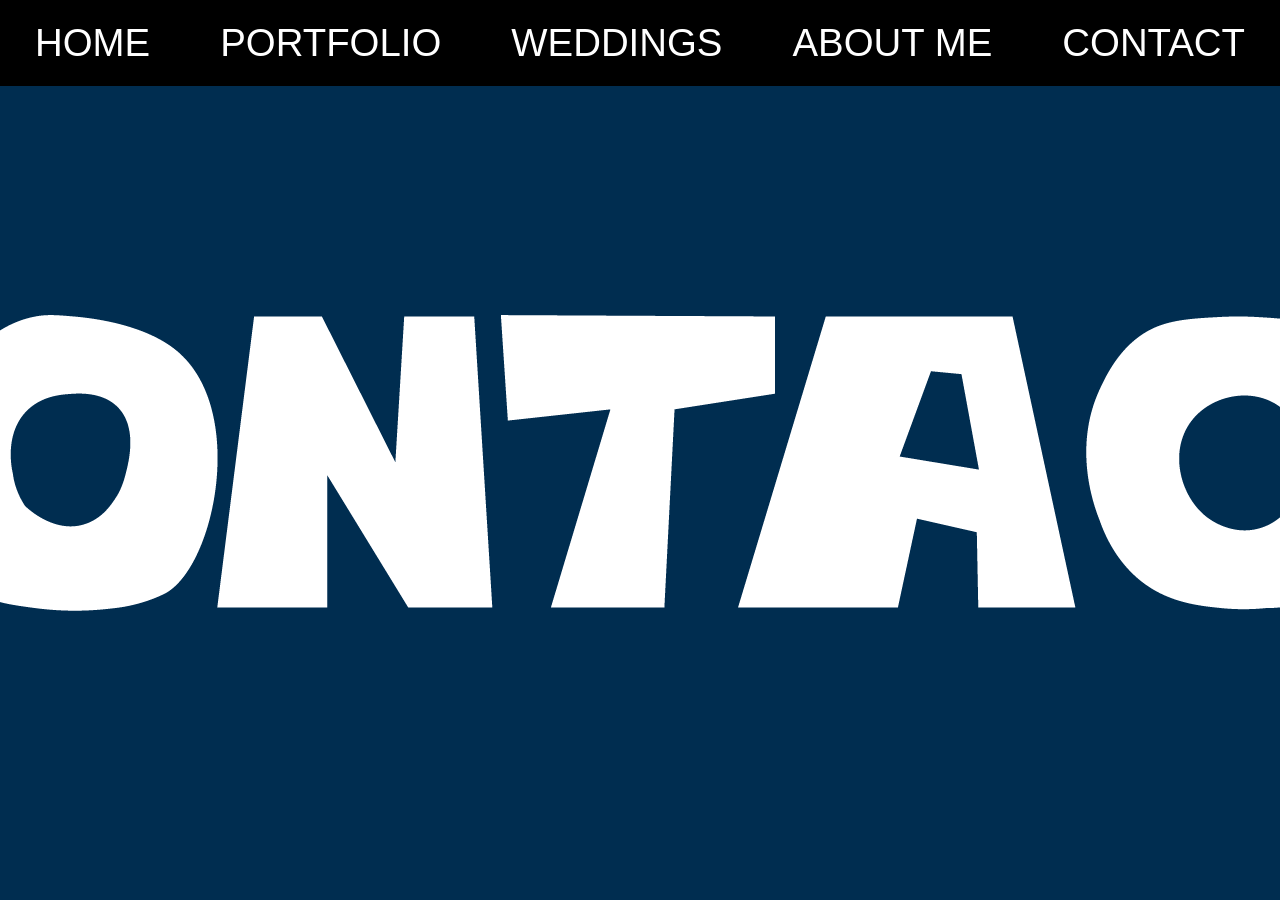
<file: contact.html>
<!DOCTYPE html>
<html lang="en">
<head>
   <meta charset="UTF-8">
   <meta name="viewport" content="width=device-width, initial-scale=1.0">
   <title>Contact</title>
   <link rel="icon" type="image/x-icon" href="images/favicon-better.png">
   <link rel="stylesheet" href="style.css">
</head>


<body id="contact-page">
    <nav class="main-nav">
    <a id="logo" href="index.html"><img src="images/white-logo.png" width="50px" height="auto"></a>
    <input type="checkbox" id="sidebar-active">
    <label for="sidebar-active" class="open-sidebar-button">
      <svg xmlns="http://www.w3.org/2000/svg" height="24px" viewBox="0 -960 960 960" width="24px" fill="#e3e3e3"><path d="M120-240v-80h720v80H120Zm0-200v-80h720v80H120Zm0-200v-80h720v80H120Z"/></svg>    
    </label>
    <label id="overlay" for="sidebar-active"></label>
    <div class="links-container">
      <label for="sidebar-active" class="close-sidebar-button">
        <svg xmlns="http://www.w3.org/2000/svg" height="24px" viewBox="0 -960 960 960" width="24px" fill="#e3e3e3"><path d="m256-200-56-56 224-224-224-224 56-56 224 224 224-224 56 56-224 224 224 224-56 56-224-224-224 224Z"/></svg>
      </label>
      <a class="home-link" href="index.html">HOME</a>
      <a class="portfolio-link" href="portfolio.html">PORTFOLIO</a>
      <a class="wedding-link" href="weddings.html">WEDDINGS</a>
      <a class="about-me-link" href="about-me.html">ABOUT ME</a>
      <a class="contact-link" href="contact.html">CONTACT</a>
    </div>
  </nav>
  <main>
    <img id="contact-png" src="Titles/contact-title-white.png">
  </main>
</body>
</file>
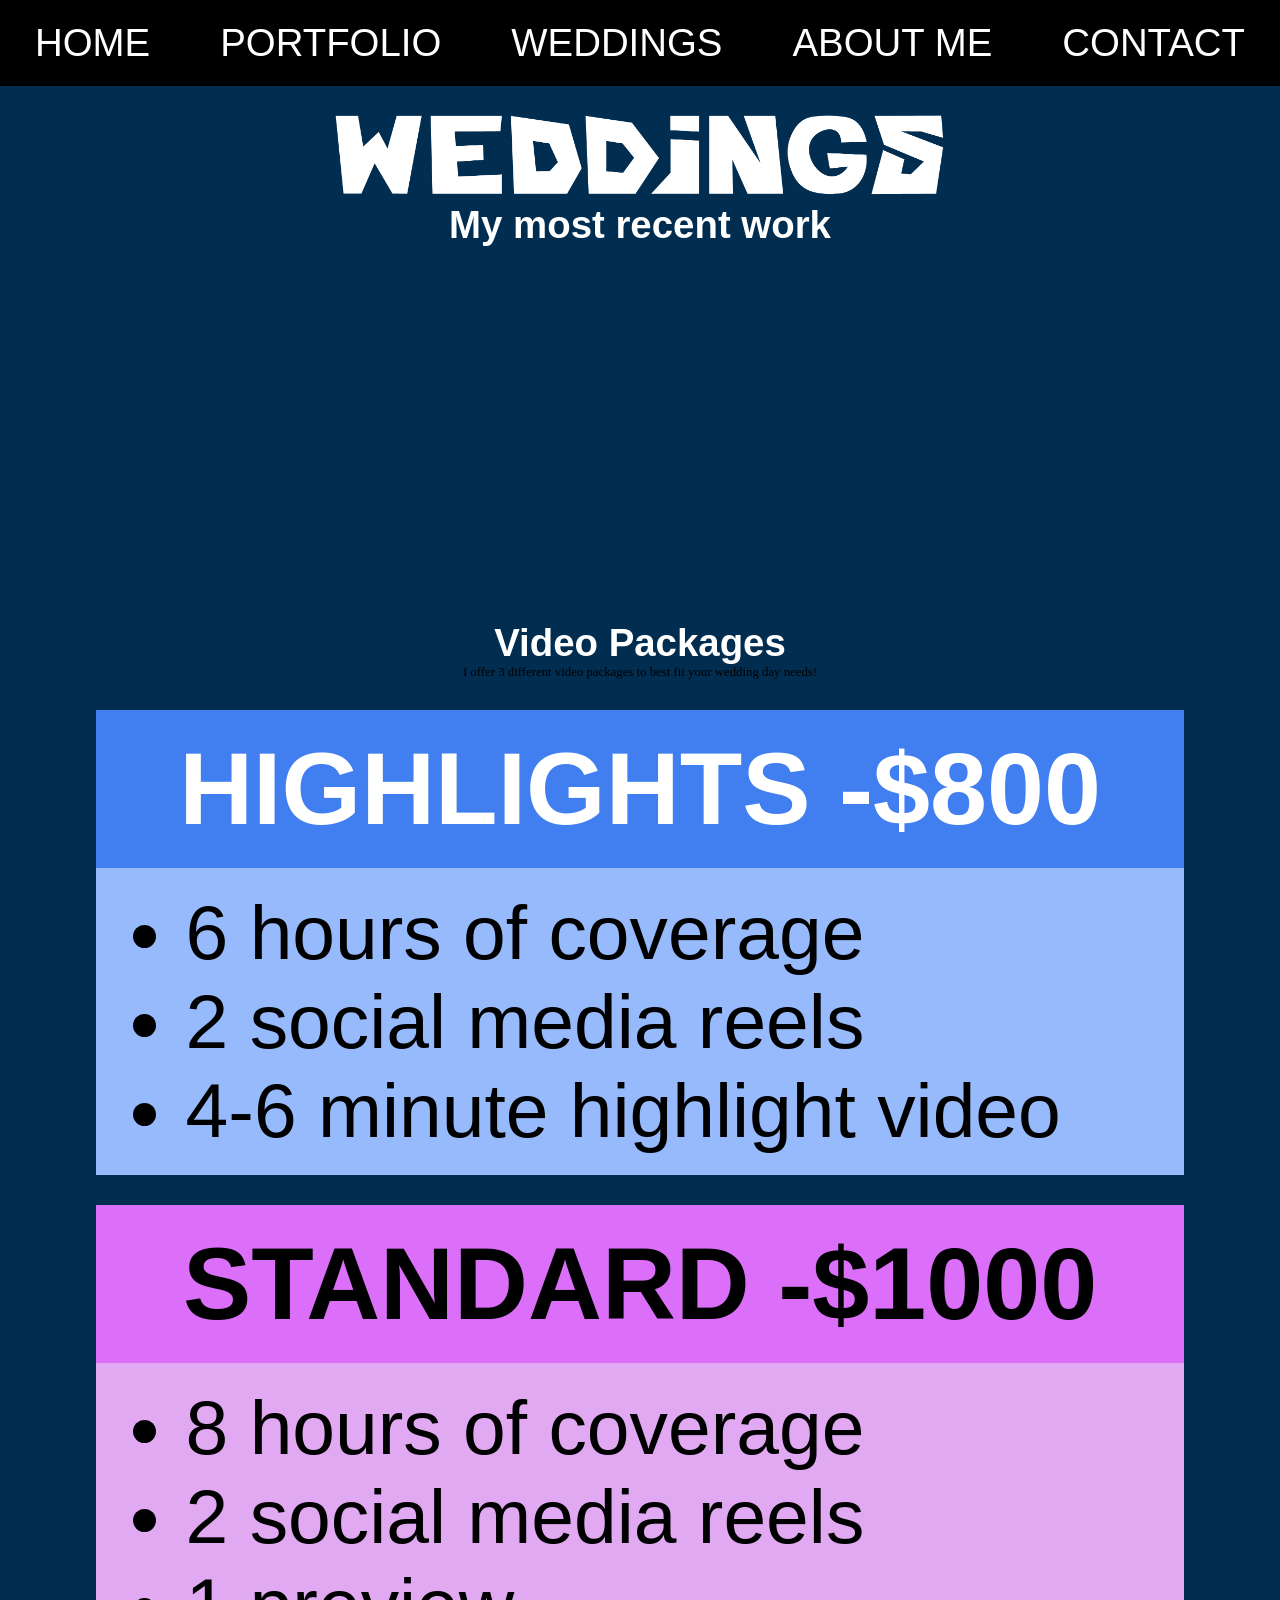
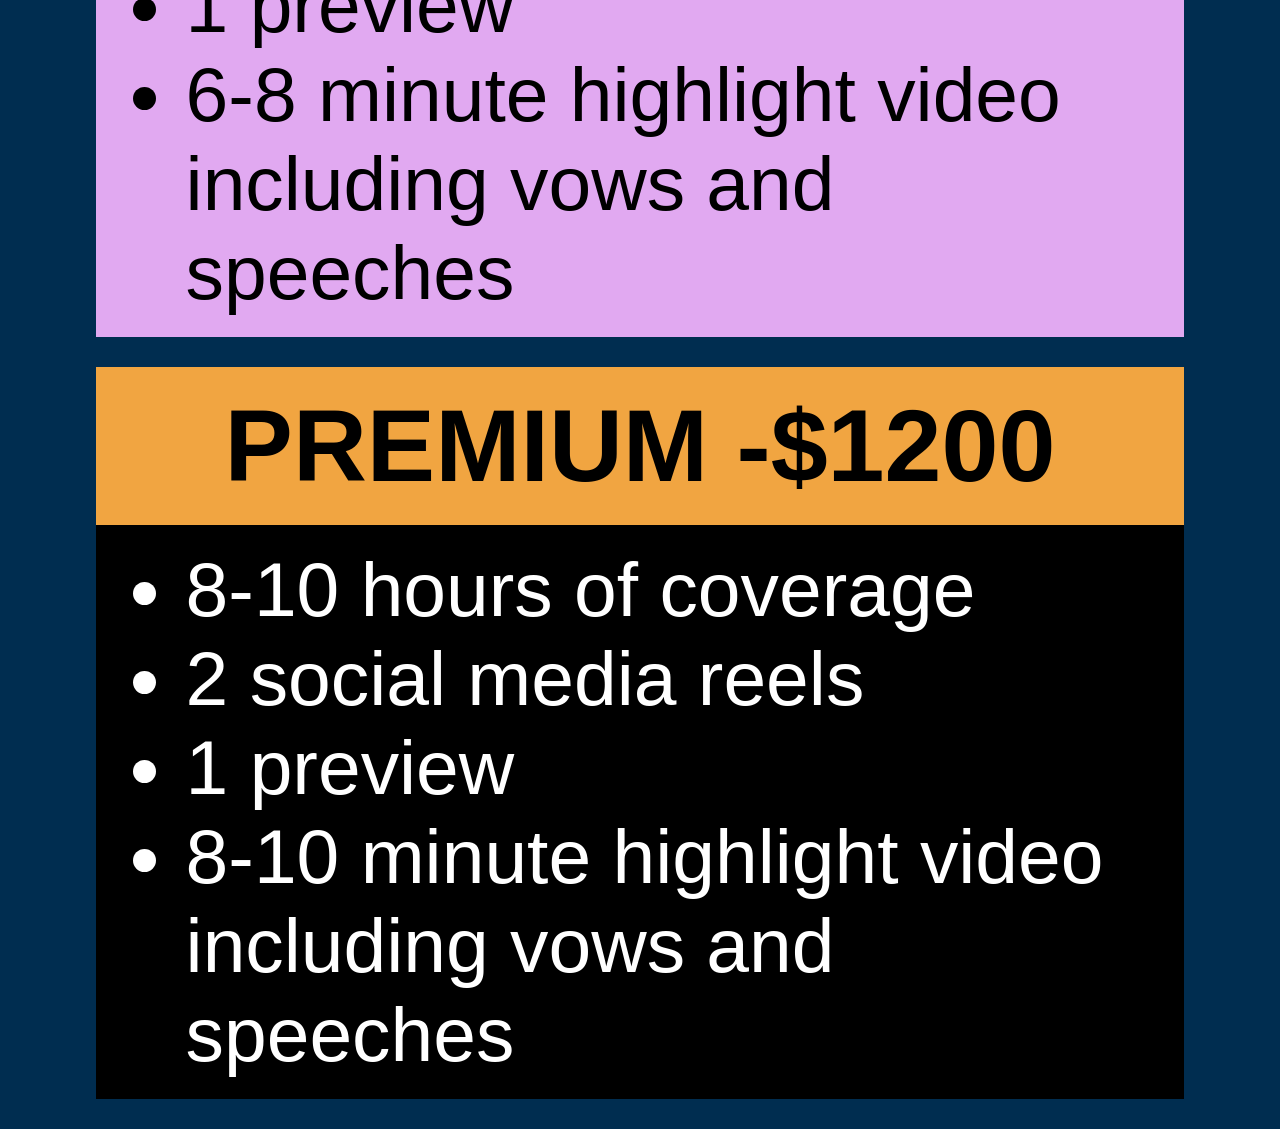
<file: weddings.html>
<!DOCTYPE html>
<html lang="en">
<head>
   <meta charset="UTF-8">
   <meta name="viewport" content="width=device-width, initial-scale=1.0">
   <title>Fizzy's Films</title>
   <link rel="icon" type="image/x-icon" href="images/favicon-better.png">
   <link rel="stylesheet" href="style.css">
 
</head>


<body id="wedding-page">


  <!--TOP NAVIAGTION BAR-->
 <nav class="main-nav">
    <a id="logo" href="index.html"><img src="images/white-logo.png" width="50px" height="auto"></a>
    <input type="checkbox" id="sidebar-active">
    <label for="sidebar-active" class="open-sidebar-button">
      <svg xmlns="http://www.w3.org/2000/svg" height="24px" viewBox="0 -960 960 960" width="24px" fill="#e3e3e3"><path d="M120-240v-80h720v80H120Zm0-200v-80h720v80H120Zm0-200v-80h720v80H120Z"/></svg>    
    </label>
    <label id="overlay" for="sidebar-active"></label>
    <div class="links-container">
      <label for="sidebar-active" class="close-sidebar-button">
        <svg xmlns="http://www.w3.org/2000/svg" height="24px" viewBox="0 -960 960 960" width="24px" fill="#e3e3e3"><path d="m256-200-56-56 224-224-224-224 56-56 224 224 224-224 56 56-224 224 224 224-56 56-224-224-224 224Z"/></svg>
      </label>
      <a class="home-link" href="index.html">HOME</a>
      <a class="portfolio-link" href="index.html#portfolio-png">PORTFOLIO</a>
      <a class="wedding-link" href="weddings.html">WEDDINGS</a>
      <a class="about-me-link" href="index.html#about-me-png">ABOUT ME</a>
      <a class="contact-link" href="contact.html">CONTACT</a>
    </div>
  </nav>
 <main>
   <img id="weddings-png" src="Titles/weddings-title-white.png" alt="the word weddings in white">
    <div class="most-recent">
      <h4>My most recent work</h4>
      <div class="video-container-1">
        <div class="video"><iframe title="vimeo-player" src="https://player.vimeo.com/video/1231447301?badge=0&amp;autopause=0&amp;player_id=0&amp;app_id=58479&amp" width="640" height="360" frameborder="0" allow="fullscreen; picture-in-picture; clipboard-write; encrypted-media; web-share" referrerpolicy="strict-origin-when-cross-origin" title="Savannah + Nathan-Trailer"></iframe></div>
        <div class="video"><iframe title="vimeo-player" src="https://player.vimeo.com/video/1231482934?badge=0&amp;autopause=0&amp;player_id=0&amp;app_id=58479" width="640" height="360" frameborder="0" allow="autoplay; fullscreen; picture-in-picture; clipboard-write; encrypted-media; web-share" referrerpolicy="strict-origin-when-cross-origin" title="Savannah and Nathan-Full Film"></iframe></div>
      </div>
    </div>
   
   
   
   
   
   
   <h4>Video Packages</h4>
   <p class="wed-intro">I offer 3 different video packages to best fit your wedding day needs!</p>


   <div class="packages">

      <div class="highlights">
          <div class="h-header"><H2>HIGHLIGHTS -$800</H2></div>
            <div class="h-content">
                <ul>
                  <li>6 hours of coverage</li>
                  <li>2 social media reels</li>
                  <li>4-6 minute highlight video</li>
                </ul>
            </div>
      </div>


       <div class="standard">
          <div class="s-header"><H2>STANDARD -$1000</H2></div>
            <div class="s-content">
                <ul>
                  <li>8 hours of coverage</li>
                  <li>2 social media reels</li>
                  <li>1 preview </li>
                  <li>6-8 minute highlight video including vows and speeches</li>
                </ul>
            </div>
      </div>


       <div class="premium">
          <div class="p-header"><H2>PREMIUM -$1200</H2></div>
            <div class="p-content">
                <ul>
                  <li>8-10 hours of coverage</li>
                  <li>2 social media reels</li>
                  <li>1 preview </li>
                  <li>8-10 minute highlight video including vows and speeches</li>
                </ul>
            </div>
      </div>

   </div>
</main>

 </body>
</file>
<file: style.css>
* {
   margin:0;
   padding:0;
}
.oswald-regular {
  font-family: "Oswald", sans-serif;
  font-optical-sizing: auto;
  font-weight: 100;
  font-style: normal;
}
.oswald-bold {
  font-family: "Oswald", sans-serif;
  font-optical-sizing: auto;
  font-weight: 700;
  font-style: normal;
}
html {
 font-size: 1vw;
 scroll-behavior: smooth;
}
html, body {
max-width: 100%;
}
body {
 background-color: rgb(0, 45, 80);
}
main {
  display: flex;
  flex-direction: column;  
  justify-content: center; 
  align-items: center;   
  text-align: center;      
  min-height: 100vh;        
}
h2 {
   font-family: Arial, Helvetica, sans-serif;
   font-size: 9rem;
   color: black;
}
h3 {
  font-family: 'Lucida Sans', 'Lucida Sans Regular', 'Lucida Grande', 'Lucida Sans Unicode', Geneva, Verdana, sans-serif;
  font-size: 5rem;
  color:white;
}
h4 {
   font-family: 'Lucida Sans', 'Lucida Sans Regular', 'Lucida Grande', 'Lucida Sans Unicode', Geneva, Verdana, sans-serif;
   font-size: 3rem;
   color:white;
}
.main-nav {
   height:60px;
   background-color: black;
   display: flex;
   align-items: center;
   position: fixed;
   width: 100%;
   top:0;
   z-index: 5;
   padding: 1rem 0rem;
   
}
.links-container {
   height:100%;
   width: 100%;
   display: flex;
   flex-direction: row;
}
.main-nav a {
   display: flex;
   height: 100%;
   padding: 0 20px;
   align-items: center;
   justify-items: center;
   text-decoration: none;
   color: white;
   font-family: Impact, Haettenschweiler, 'Arial Narrow Bold', sans-serif;
   font-size: 3rem;
   margin-right: auto;
   margin-left: auto;
}
nav a:hover {
   background-color: lightskyblue;
   color: black;
}
.home-link {
   margin-left: auto;
}
#sidebar-active {
   display: none;
}
.open-sidebar-button, .close-sidebar-button {
   display: none;
}
#logo {
   display: none;
}
.hero {
   display: flex;
   flex-direction: row;
   justify-content: space-evenly;
}
.hero h4{
   display:none;
}
.intro-text {
   padding: 2rem;
}
#hero-image {
   width: 50rem;
   height: 30rem;
   padding-top: 150px;
   margin-right:8rem;
}
.hero #hero-video {
   width:100%;
   height:auto;
   padding-top: 125px;
}
.intro-text-mobile  {
   display:none;
}
.about-me-container {
   display:flex;
   flex-direction: column;
   align-items: center;
   width:100rem;
}
#about-me-png {
   padding-top: 75px;
   margin-top: -100px;
   width:90%;
   height:auto;
   object-fit: cover;
   justify-self: center;
   z-index: 4;
}

.about-me-container #closeup {
 width:100rem;
 margin-left: auto;
 margin-right: auto;
 margin-top: -37rem;
 
}


.bio-text {
   font-family: "oswald", sans-serif;
   margin-left: auto;
   margin-right: auto;
   background-color: rgb(233, 117, 44);
   width:100%;
   margin-top:-5rem;
   padding-bottom: 4rem;
   margin-bottom: -5rem;



   
}
#p-1 {
   margin-left: auto;
   margin-right: auto;
   border-radius: 4px;
   font-size: 6rem;
   width:90rem;
   font-weight: 600;
   padding-bottom: 6rem;
   padding-top: 6rem;
   color: white;
}
#p-2 {
   width:82rem;
   font-size: 5.8rem;
   padding-bottom: 5rem;
   line-height: 1.3;
   border-radius: 4px;
   font-weight: 400;
   margin-left: auto;
   margin-right: auto;
   color:  black;
}
.portfolio-intro {
   padding-bottom: 10rem;
   margin-top: 38rem;
   padding-top: 1rem;
   width:100%;
   background-image: linear-gradient(rgb(0, 45, 80),rgb(0, 0, 0),rgb(0, 0, 0),rgb(0, 0, 0),rgb(0, 0, 0));
}

#portfolio-png {
   width:90%;
   height:auto;
   object-fit: cover;
   padding-top: 90px;
   gap:0;
   margin-left: auto;
   margin-right: auto;
}

.portfolio-nav {
   display:flex;
   height:60px;
   width: 100%;
   padding-top: 7rem;
   padding-bottom: 8rem;
}
.portfolio-links {
   height:100%;
   width: 100%;
   display: flex;
   flex-direction: row;
   gap: 10px;
}
.portfolio-nav a {
   height: 8rem;
   display:flex;
   align-items: center;
   text-decoration: none;
   color: white;
   background-image: linear-gradient(to right, rgb(0, 26, 143),rgb(0, 162, 255),rgb(0, 26, 143));;
   background-size: 400%;
   background-position:left;
   animation: portfolio-animation 8s infinite alternate;
   font-family: "trade-gothic-next-compressed", sans-serif;
   font-weight: 800;
   font-style: normal;
   font-size: 5rem;
   width: 80rem;
   margin:2rem;
   border-radius: 2px;
   justify-content: center;
}
@keyframes portfolio-animation {
   0% {background-position: left;}
   100% {background-position: right;}
}
.portfolio-nav a:hover {
   background-color: white;
   color: black;
}
.videos {
   display: flex;
   flex-direction: column;
   background-image: linear-gradient(black, rgb(0, 45, 80),rgb(0, 45, 80),rgb(0, 45, 80),black);
   padding-bottom: 20rem;
   align-items: center;
   justify-content: center;
}
#wed-videos-title {
   flex:1;
   padding-top: 100px;
   width:50%;
   height:auto;

}
#social-media-title {
   width:400px;
   height:auto;
   padding-top: 90px;
   padding-bottom: 30px;
}
#other-title {
   flex:1;
   width:40%;
   height:40%;
   padding-top: 100px;
}
.video-container-1 {
   min-height: 400px;
   display:flex;
   flex-direction: row;
   gap:10px;
   flex-wrap: wrap;
   justify-content:space-evenly;
   align-content:center;
   margin: 0;
   margin-top:-2rem;
   width:98rem;
}
.video {
   display:flex;
   justify-content: center;
   align-items: center;
   height:auto;
   padding: 1rem;
   aspect-ratio: 4/3;
   width: 400px;
   overflow: hidden;
}
.video-container-2 {
   min-height: 400px;
   display:flex;
   flex-direction: row;
   gap:30px;
   flex-wrap: wrap;
   justify-content:space-evenly;
   align-items:center;
   margin: 0;
}
.video-2 {
display: flex;
width: 300px;
max-width: 100%;
aspect-ratio: 9/16;
}
.video-2 iframe {
  width: 100%;
  height: 100%;
  object-fit: cover;
}
.video-3{
   display:flex;
   justify-content: center;
   align-items: center;
   height:400px;
   padding: 1rem;
   position: relative;
   width: 400px;
   overflow: hidden;
}

#weddings-png {
   display:block;
   width:50%;
   height:auto;
   margin-left: auto;
   margin-right: auto;
   justify-self: center;
   padding-top: 100px;
}
.packages {
   display:flex;
   flex-direction: column;
   width: 85rem;
   margin-top: 30px;
   align-items: center;
}
.highlights, .standard, .premium {
   flex:1;
   margin-bottom: 30px;
   width: 85rem;
}
.h-header {
   background-color:rgb(65, 127, 241);
   padding: 20px;
}
.h-header h2 {
   justify-self: center;
   font-size: 8rem;
   color:white;
}
.h-content {
   display:list-item;
   font-family: "oswald", sans-serif;
   font-size: 6rem;
   max-height:1000px;
   transition: max-height 0.6s ease;
   padding-left:7rem;
   padding-bottom: 20px;
   padding-top: 20px;
   overflow: hidden;
   background-color: rgb(150, 186, 252);
   color: black;
   text-align: left;
}
.s-header {
   background-color:rgb(219, 111, 249);
   padding: 20px;
}
.s-header h2 {
   justify-self: center;
   font-size: 8rem;
}
.s-content {
   display:list-item;
   font-family: "oswald", sans-serif;
   font-size: 6rem;
   max-height:1000px;
   transition: max-height 0.6s ease;
   padding-left:7rem;
   padding-bottom: 20px;
   padding-top: 20px;
   overflow: hidden;
   background-color: rgb(225, 169, 241);
   color: black;
   text-align: left;
}
.p-header {
   background-color:rgb(241, 165, 65);
   padding: 20px;
   cursor:pointer;
}
.p-header h2 {
   justify-self: center;
   font-size: 8rem;
}
.p-content {
   display:list-item;
   font-family: "oswald", sans-serif;
   font-size: 6rem;
   max-height:1000px;
   transition: max-height 0.6s ease;
   padding-left:7rem;
   padding-bottom: 20px;
   padding-top: 20px;
   overflow: hidden;
   background-color: #000000;
   color: white;
   text-align: left;
}

@media(max-width: 450px) {

h4 {
   font-size: 6rem;
}
main {
  display: flex;
  flex-direction: column;  
  justify-content: center; 
  align-items: center;   
  text-align: center;      
  min-height: 100vh;        
}
.main-nav {
   margin-bottom: 10rem;
   width: 100%;
   box-sizing: border-box;
}
.links-container {
   flex-direction: column;
   align-items: flex-start;
   position: fixed;
   top: 0;
   right: -100%;
   z-index: 10;
   width: 75%;
   background-color: black;
   box-shadow: -3px 0 5px rgb(20, 20, 20);
   transition: .75s ease-in-out;
}
#logo {
   display:block;
   margin-right: auto;
   padding: 0 10px;
   background-color: transparent;
}
.main-nav a {
   box-sizing: border-box;
   height: auto;
   width: 100%;
   padding:40px 30px;
   justify-content: flex-start;
   font-size: 8rem;

}
.open-sidebar-button, .close-sidebar-button {
   padding: 20px;
   display: block;
   box-sizing: border-box;
}
#sidebar-active:checked ~ .links-container {
   right: 0;

}

#sidebar-active:checked ~ #overlay {
   height: 100%;
   width:100%;
   position: fixed;
   top: 0;
   left: 0;
   z-index: 9;
}
.hero {
   display: flex;
   flex-direction: column;
   align-items: center;
   justify-content: center;
   width:100%;
}
.hero h4{
   display:flex;
   z-index: 2;
   margin-top: 42rem;
}

.intro-text {
   display:none;
   z-index: 2;
}
#hero-image {
   width: 80rem;
   height: auto;
   justify-self: center;
   align-self: center;
   padding-bottom: 1rem;
   padding-top: 50rem;
   margin-right:0; 
   z-index: 2;
}


#closeup {
   width:50%;
   height:auto;
   display:block;
   justify-self: left;
   margin-left:6rem;
   margin-top:-10rem;
}
.container {
   margin-top: 10px;
   scroll-margin-top: 80px;
   overflow: hidden;
   display: flex;
   flex-direction: row;
   gap:10rem;
   
}
.sliding-background img {
   width:100rem;
   height: 100%;
   animation: spin 7s linear infinite;
}

@keyframes spin {
   from {translate:0;}
   to {translate:-110%;}
}
.portfolio-links {
   height:100%;
   width: 100%;
   display: flex;
   flex-direction: column;
   align-items: center;
   gap: 40px; 
}
.portfolio-nav {
   display: flex;
   padding-top: 10rem;
   padding-bottom: 80rem;
   margin-bottom: 60rem;
}
.portfolio-nav a {
   padding: 50px 30px;
   font-size: 10rem;
   width: 75rem;
}
.portfolio-nav a:hover {
   background-color: white;
   color: black;
}
#wed-videos-title {
   width:90%;
   height:auto;
   padding-bottom: 10rem;
   margin-top: 1rem;
}
.title {
   display:flex;
   align-content: center;
   justify-content: center;
}
#social-media-title {
   width:75%;
   height:75%;
   padding-top: 90px;
   padding-bottom: 30px;
}
.other-title #other-title{
   display: block;
   width:80%;
   height:80%;
   padding-top: 20rem;
   padding-bottom: 1rem;
   margin-left: auto;
   margin-right: auto;
}
.video-container-1 {
   gap:5px;
   
}
.video {
   height:auto;
   padding: 0;
   width: 350px;
   height:275px;
}
.button {
   display: flex;
   width:100%;
   justify-content: center;
   padding-top: 8rem;
}

.button a {
   font-family: "trade-gothic-next-compressed", sans-serif;
   font-weight: 800;
   font-style: normal;
   font-size: 30px;
   text-decoration: none;
   color:rgb(251, 251, 251);
   background-image: linear-gradient(to right, rgb(0, 26, 143),rgb(0, 162, 255),rgb(0, 26, 143));
   background-size: 400%;
   background-position:left;
   animation: portfolio-animation 8s infinite alternate;
   box-shadow: 3px 2px 5px rgb(20, 20, 20);
   padding: 4rem 12rem;
   border-radius: 2px;
   text-align: center;
}
.video-container-2 {
   gap:40px;
}

#weddings-png {
   display: block;
   width:100%;
   height:auto;
   padding-top: 100px;
}
main h4{
   font-size: 7rem;
   margin-top:20rem;

   margin-bottom: 5rem;
}
.wed-intro {
   font-family:"oswald", sans-serif;
   font-size:6rem;
   width: 82rem;
   margin-top: 10rem;
   color:white;
   border:7px solid black;
   padding:4rem 1rem;
}
.packages {
   display:flex;
   flex-direction: column;
   width: 85rem;
   margin-top: 30px;
   justify-items: center;
}
.highlights, .standard, .premium {
   flex:1;
   margin-bottom: 30px;
   width: 85rem;
}
.h-header {
   background-color:rgb(245, 255, 56);
   padding: 20px;
}
.h-header h2 {
   justify-self: center;
   font-size: 8rem;
   color:black;
}
.h-content {
   display:list-item;
   font-family: "oswald", sans-serif;
   font-size: 6rem;
   max-height:1000px;
   transition: max-height 0.6s ease;
   padding-left:30px;
   padding-bottom: 20px;
   padding-top: 20px;
   overflow: hidden;
   background-color: black;
   color: white;
}
.s-header {
   background-color:rgb(104, 174, 255);
   padding: 20px;
}
.s-header h2 {
   justify-self: center;
   font-size: 8rem;
}
.s-content {
   display:list-item;
   font-family: "oswald", sans-serif;
   font-size: 6rem;
   max-height:1000px;
   transition: max-height 0.6s ease;
   padding-left:30px;
   padding-bottom: 20px;
   padding-top: 20px;
   overflow: hidden;
   background-color: black;
   color: white;
}
.p-header {
   background-color:rgb(255, 124, 37);
   padding: 20px;
   cursor:pointer;
}
.p-header h2 {
   justify-self: center;
   font-size: 8rem;
}
.p-content {
   display:list-item;
   font-family: "oswald", sans-serif;
   font-size: 6rem;
   max-height:1000px;
   transition: max-height 0.6s ease;
   padding-left:30px;
   padding-bottom: 20px;
   padding-top: 20px;
   overflow: hidden;
   background-color: #000000;
   color: white;
}


#contact-png {
   display: block;
   width:50%;
   height:auto;
}
}
</file>
